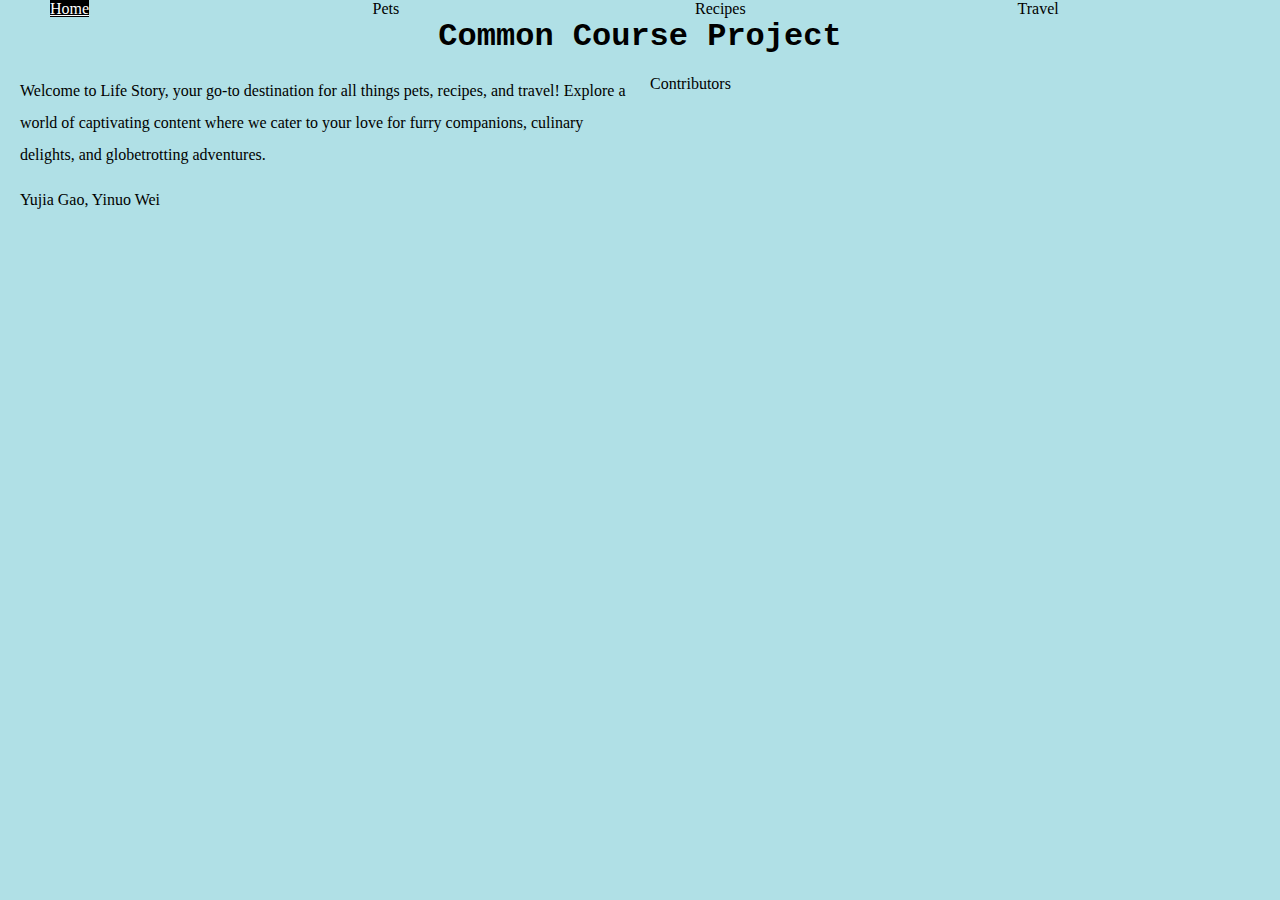
<file: index.html>
<!DOCTYPE html>
<html lang="en">

<head>
    <meta charset="UTF-8">
    <meta name="viewport" content="width=device-width, initial-scale=1.0">
    <link rel="stylesheet" href="css/reset.css">
    <link rel="stylesheet" href="css/style.css">    
    <title>Life Story</title>
</head>

<body>
    <a href="#main" class="skip-link">Skip to Main Content</a>
    <header>
        <nav>
            <ul>
                <li><a href="index.html" aria-current="page">Home <span class="visually-hidden">(current page)</span> </a></li>
                <li><a href="pets.html">Pets</a></li>
                <li><a href="recipes.html">Recipes</a></li>
                <li><a href="travel.html">Travel</a></li>
            </ul>
        </nav>
        <h1>Common Course Project</h1>

    </header>
    <main>
        <div id="main">
            <p>Welcome to Life Story, your go-to destination for all things pets, recipes, and travel! Explore a world
                of captivating content where we cater to your love for furry companions, culinary delights, and
                globetrotting adventures. </p>

        </div>

        <div>Contributors</div>
        Yujia Gao, Yinuo Wei

        <div></div>
        <div></div>
        <div></div>
        <div></div>
    </main>

</body>

</html>
</file>
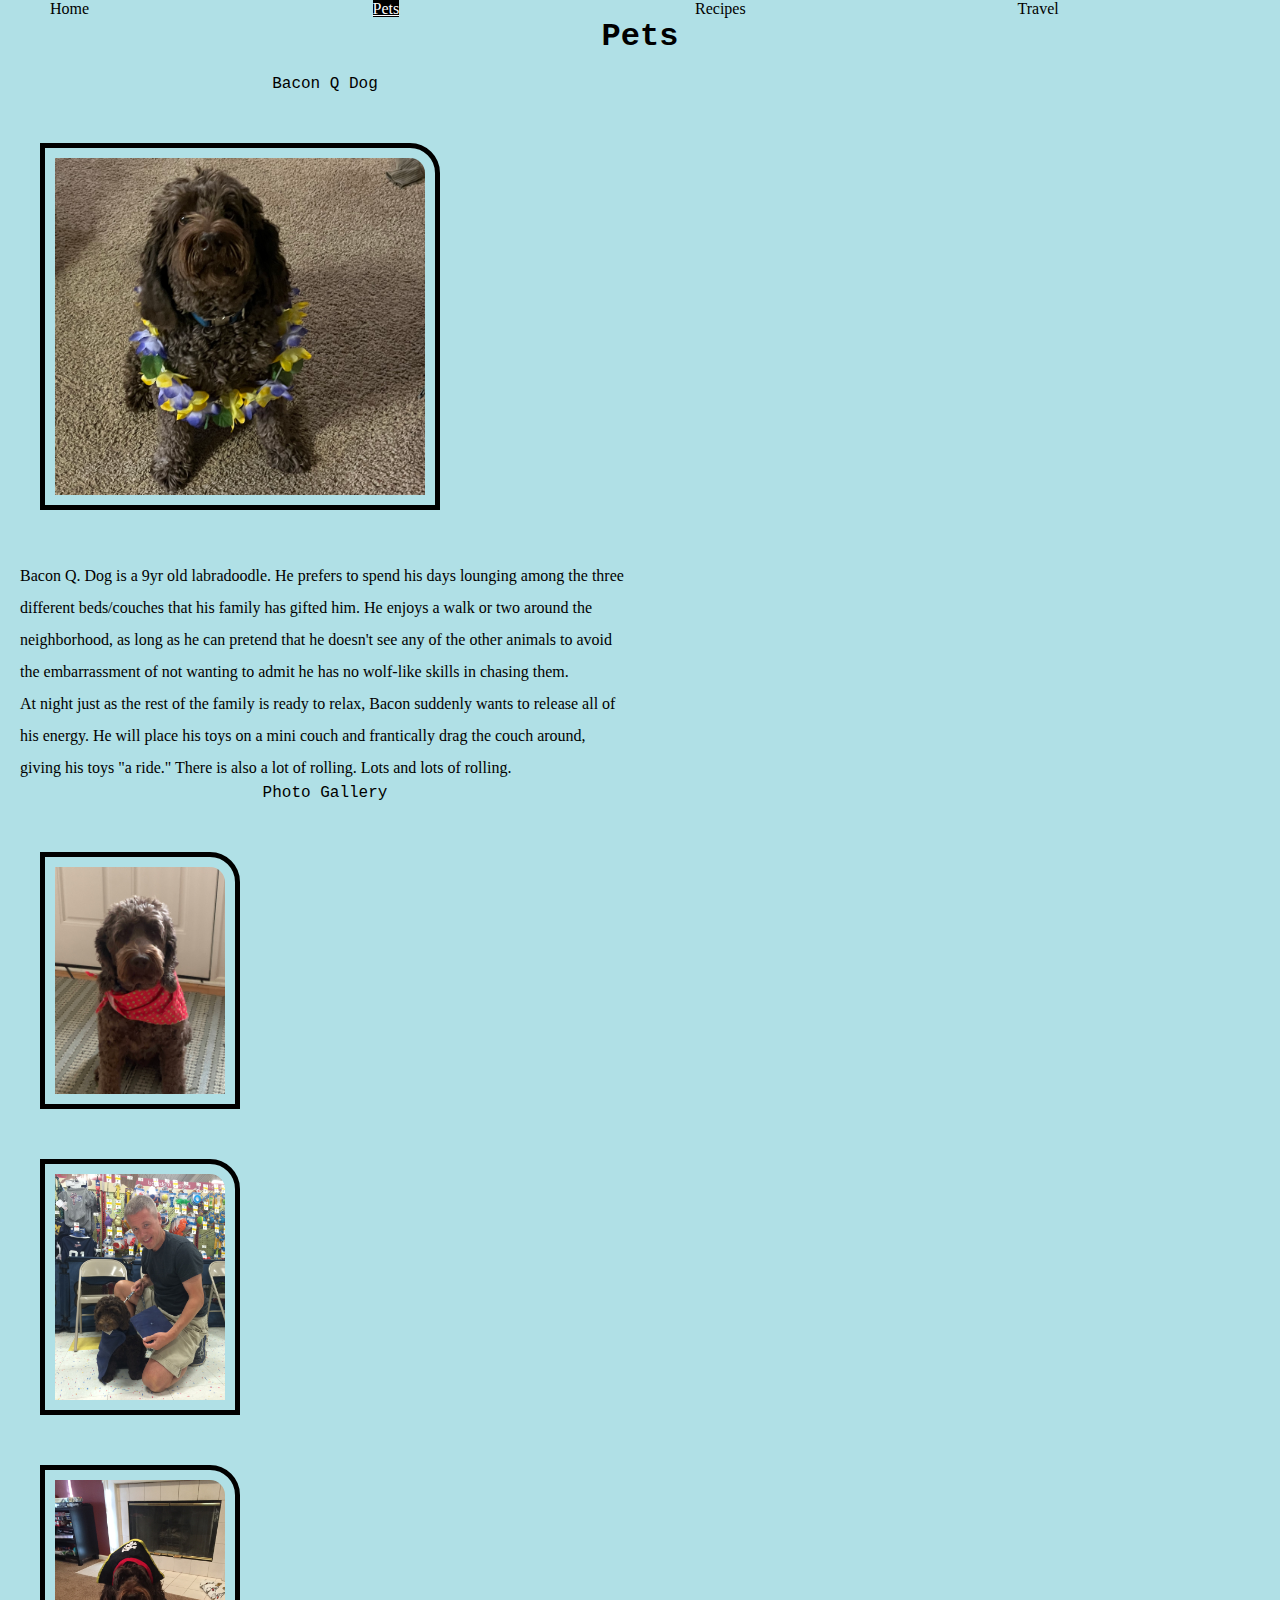
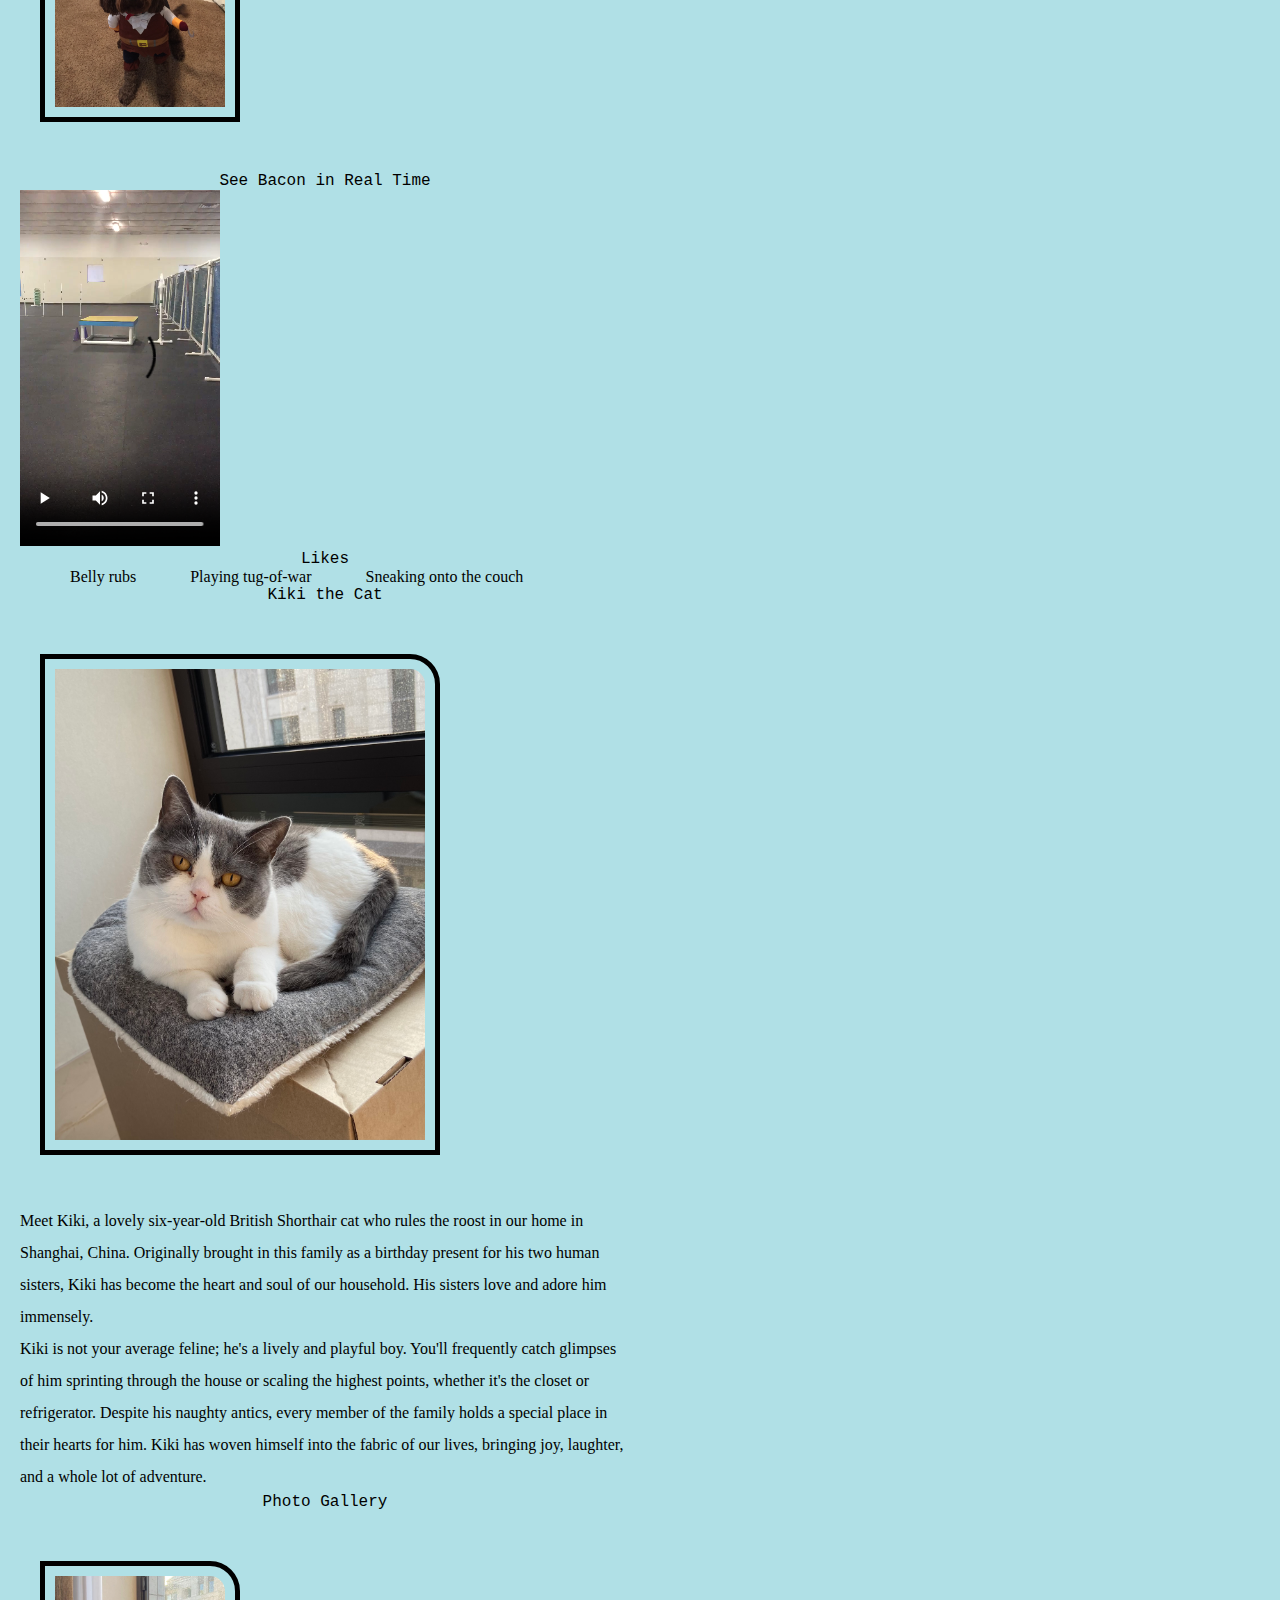
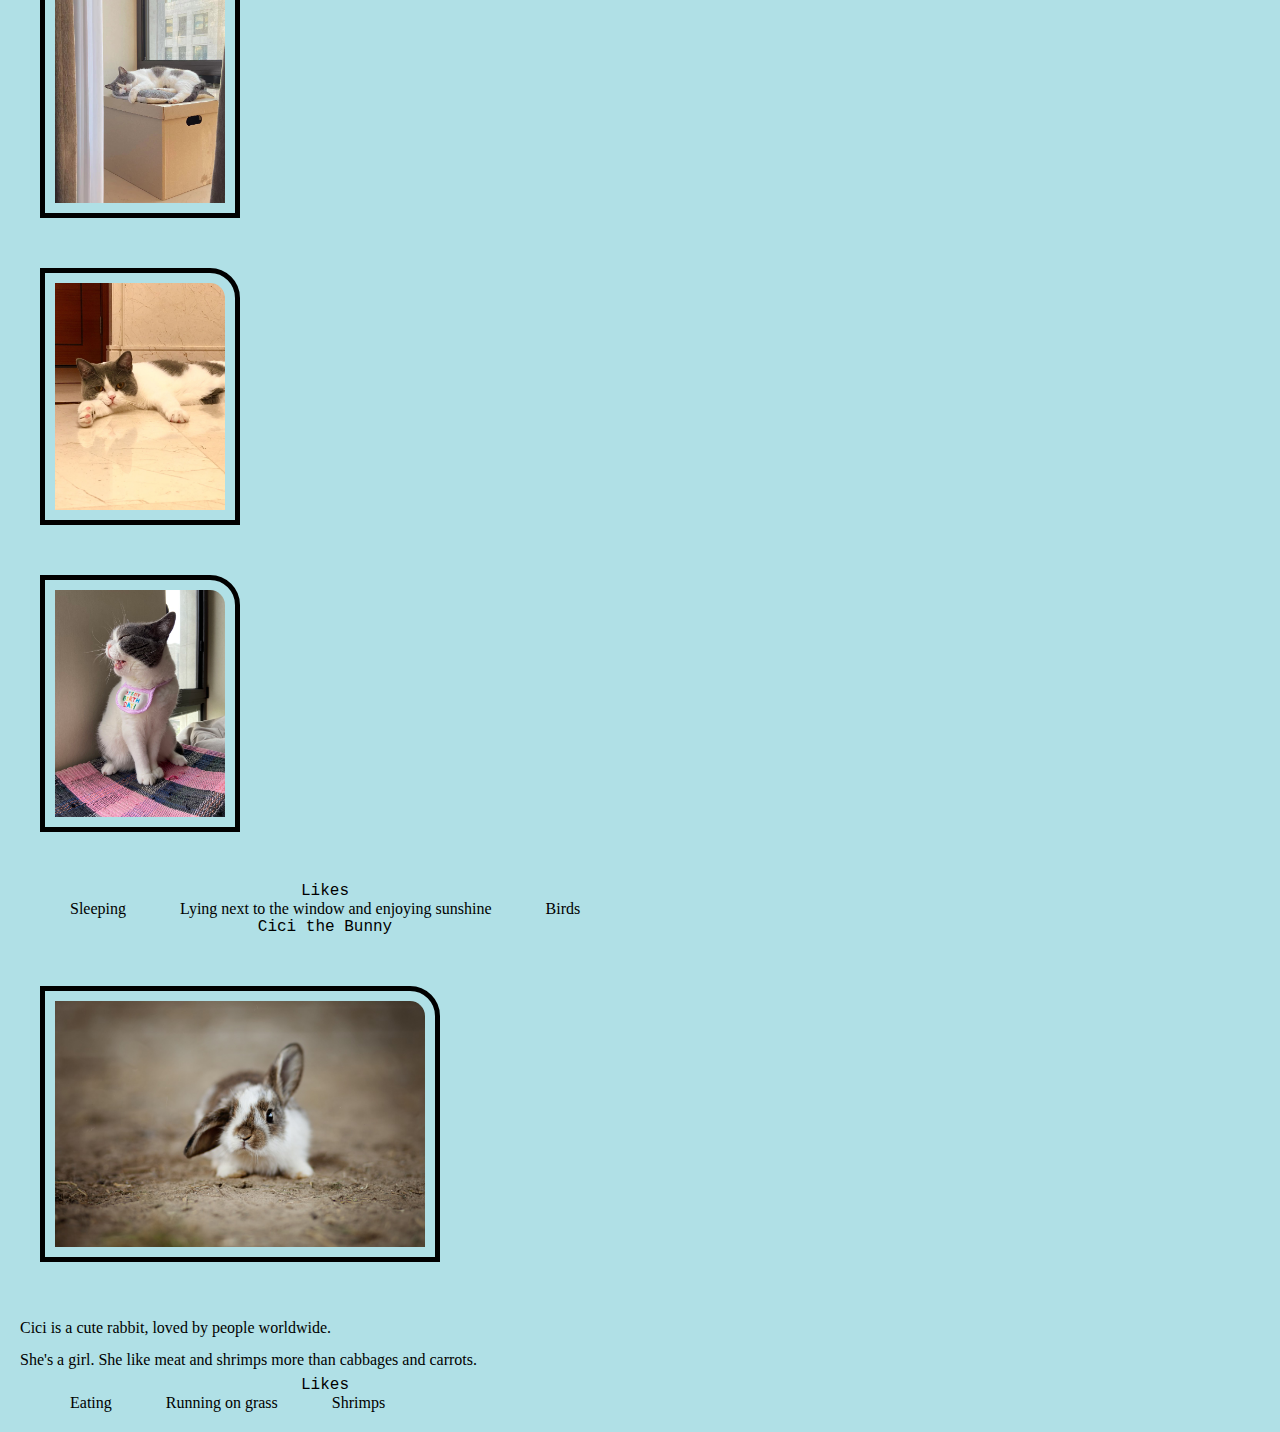
<file: pets.html>
<!DOCTYPE html>
<html lang="en">

<head>
    <meta charset="UTF-8">
    <meta name="viewport" content="width=device-width, initial-scale=1.0">
    <link rel="stylesheet" href="css/reset.css">
    <link rel="stylesheet" href="css/style.css">        
    <title>Pets</title>
</head>

<body>
    <a href="#main" class="skip-link">Skip to Main Content</a>
    <header>
        <nav>
            <ul>
                <li><a href="index.html">Home</a></li>
                <li class="active"><a href="pets.html" aria-current="page">Pets <span class="visually-hidden">(current page)</span></a></li>
                <li><a href="recipes.html">Recipes</a></li>
                <li><a href="travel.html">Travel</a></li>
            </ul>
        </nav>
        <h1>Pets</h1>

    </header>
    <main>
        <div id="main">
            <div>
                <h2>Bacon Q Dog</h2>
                <img src="images/bacon.jpg" width="400" alt="Brown labradoodle wearing colorful lei">

                <p>
                    Bacon Q. Dog is a 9yr old labradoodle. He prefers to spend his days lounging among the three
                    different beds/couches that his family has gifted
                    him. He enjoys a walk or two around the neighborhood, as long as he can pretend that he doesn't see
                    any of the other animals to avoid the
                    embarrassment of not wanting to admit he has no wolf-like skills in chasing them.
                </p>
                <P>
                    At night just as the rest of the family is ready to relax, Bacon suddenly wants to release all of
                    his energy. He will place his toys on a mini
                    couch and frantically drag the couch around, giving his toys "a ride." There is also a lot of
                    rolling. Lots and lots of rolling.
                </P>

                <h3>Photo Gallery</h3>
                <img src="images/bacon_bandana.JPG" width="200" alt="Brown labradoodle wearing an orange bandana">
                <img src="images/bacon_graduation.JPG" width="200"
                    alt="Small labradoodle puppy wearing a graduation cap and gown">
                <img src="images/bacon_halloween.JPG" width="200" alt="Brown labradoodle wearing a pirate costume">

                <h3>See Bacon in Real Time</h3>
                <video width="200" controls>
                    <source src="images/bacon_agility.mov">
                    Your browser does not support the video tag. This was a video of a girl and dog demonstrating a sit
                    and stay procedure
                </video>

                <h3>Likes</h3>
                <ul>
                    <li>Belly rubs</li>
                    <li>Playing tug-of-war</li>
                    <li>Sneaking onto the couch</li>
                </ul>
            </div>
            <div>
                <h2>Kiki the Cat</h2>
                <img src="images/kiki_normal.jpg" width="400" alt="A British Shorthair sitting calmly on a cushion">
                <p>
                    Meet Kiki, a lovely six-year-old British Shorthair cat who rules the roost in our home in Shanghai,
                    China. Originally brought in this
                    family as a birthday present for his two human sisters, Kiki has become the heart and soul of our
                    household. His sisters love and adore
                    him immensely.
                </p>
                <p>
                    Kiki is not your average feline; he's a lively and playful boy. You'll frequently catch glimpses of
                    him sprinting through the house or
                    scaling the highest points, whether it's the closet or refrigerator. Despite his naughty antics,
                    every member of the family holds a special
                    place in their hearts for him. Kiki has woven himself into the fabric of our lives, bringing joy,
                    laughter, and a whole lot of adventure.
                </p>

                <h3>Photo Gallery</h3>
                <img src="images/kiki_about_to_sleep.jpg" width="200"
                    alt="A British Shorthair lying on a carton and is about to fall asleep">
                <img src="images/kiki_chilling.jpg" width="200"
                    alt="A British Shorthair lying calmly on the floor with its head on its foreleg">
                <img src="images/kiki_yawn.jpg" width="200"
                    alt="A British Shorthair, with a pink bib around its neck, is yawning">

                <h3>Likes</h3>
                <ul>
                    <li>Sleeping</li>
                    <li>Lying next to the window and enjoying sunshine</li>
                    <li>Birds</li>
                </ul>
            </div>
            <div>
                <h2>Cici the Bunny</h2>
                <img src="images/bunny.jpeg" width="400" alt="A Bunny">
                <p>
                    Cici is a cute rabbit, loved by people worldwide.
                </p>
                <p>
                    She's a girl. She like meat and shrimps more than cabbages and carrots.
                </p>

                <!-- <h3>Photo Gallery</h3>
                <img src="images/kiki_about to sleep.jpg" width="200"
                    alt="A British Shorthair lying on a carton and is about to fall asleep">
                <img src="images/kiki_chilling.jpg" width="200"
                    alt="A British Shorthair lying calmly on the floor with its head on its foreleg">
                <img src="images/kiki_yawn.jpg" width="200"
                    alt="A British Shorthair, with a pink bib around its neck, is yawning"> -->

                <h3>Likes</h3>
                <ul>
                    <li>Eating</li>
                    <li>Running on grass</li>
                    <li>Shrimps</li>
                </ul>
            </div>
        </div>
    </main>

</body>

</html>
</file>
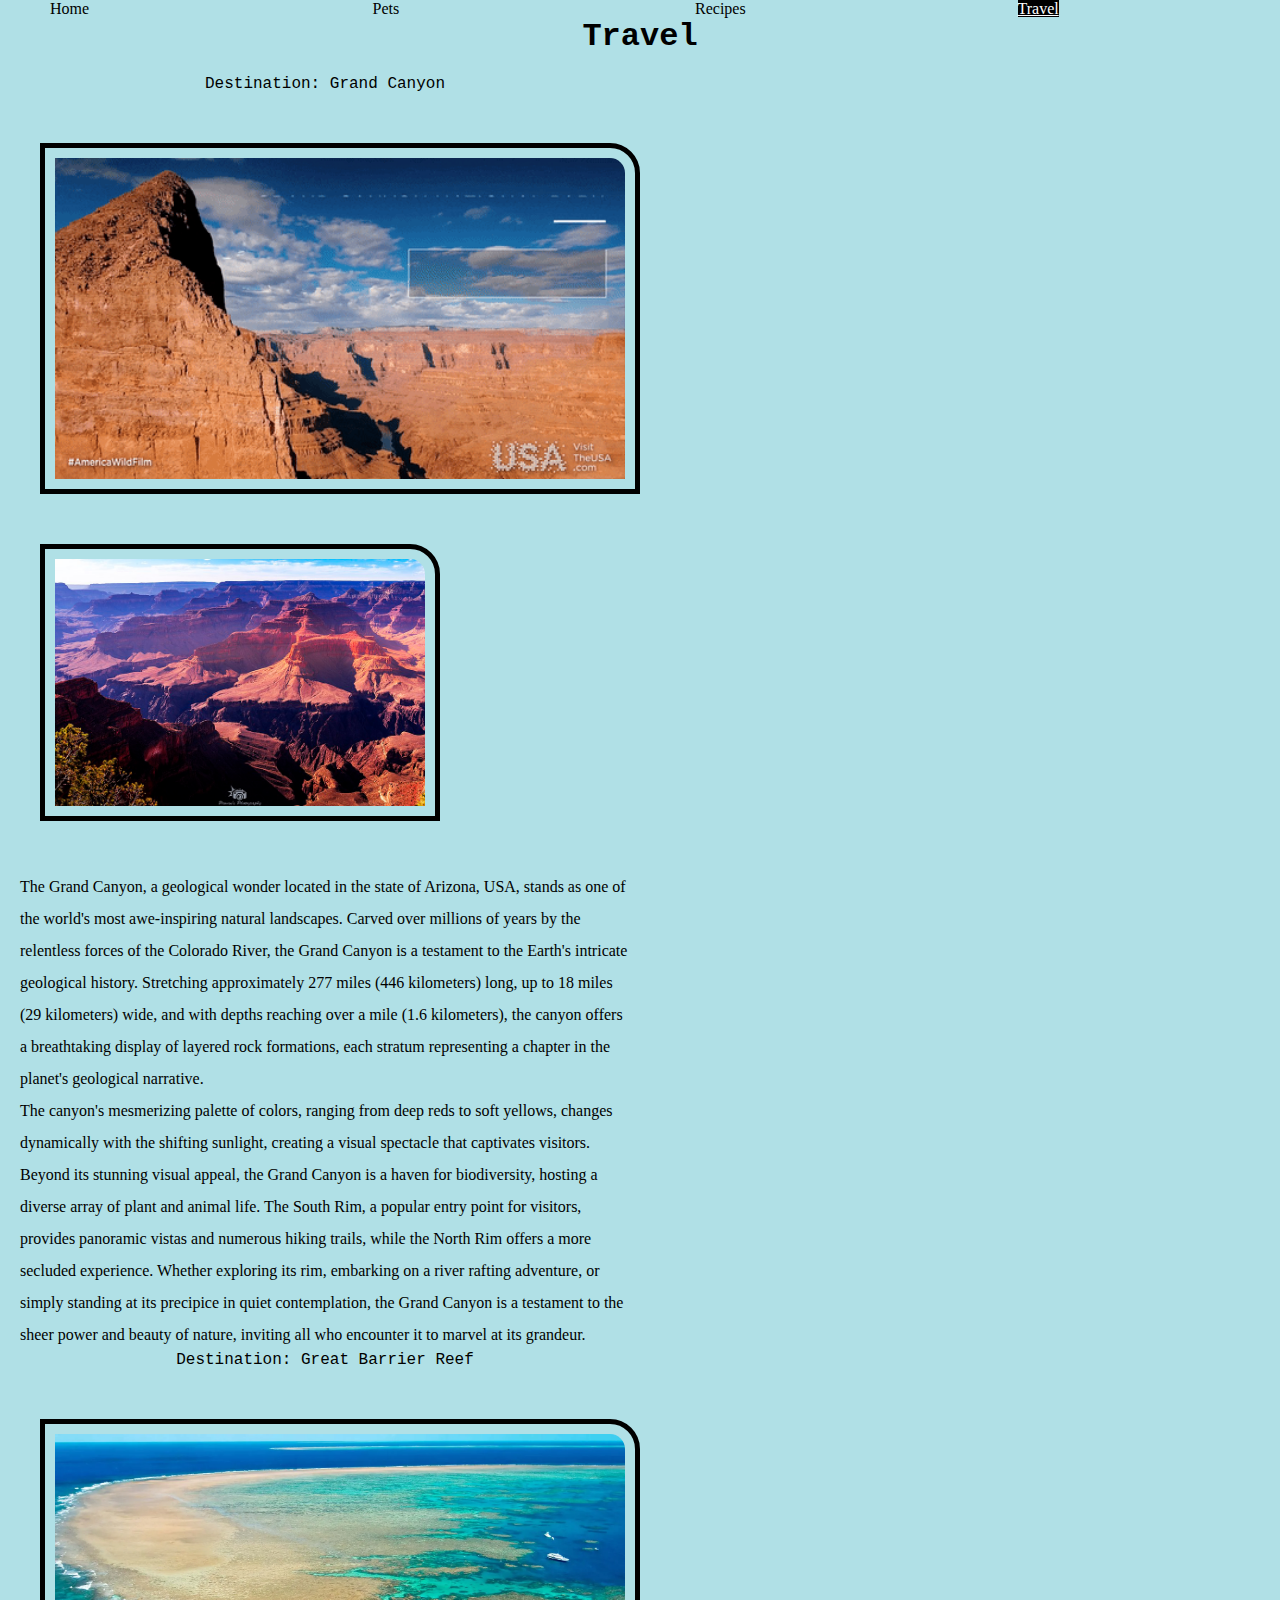
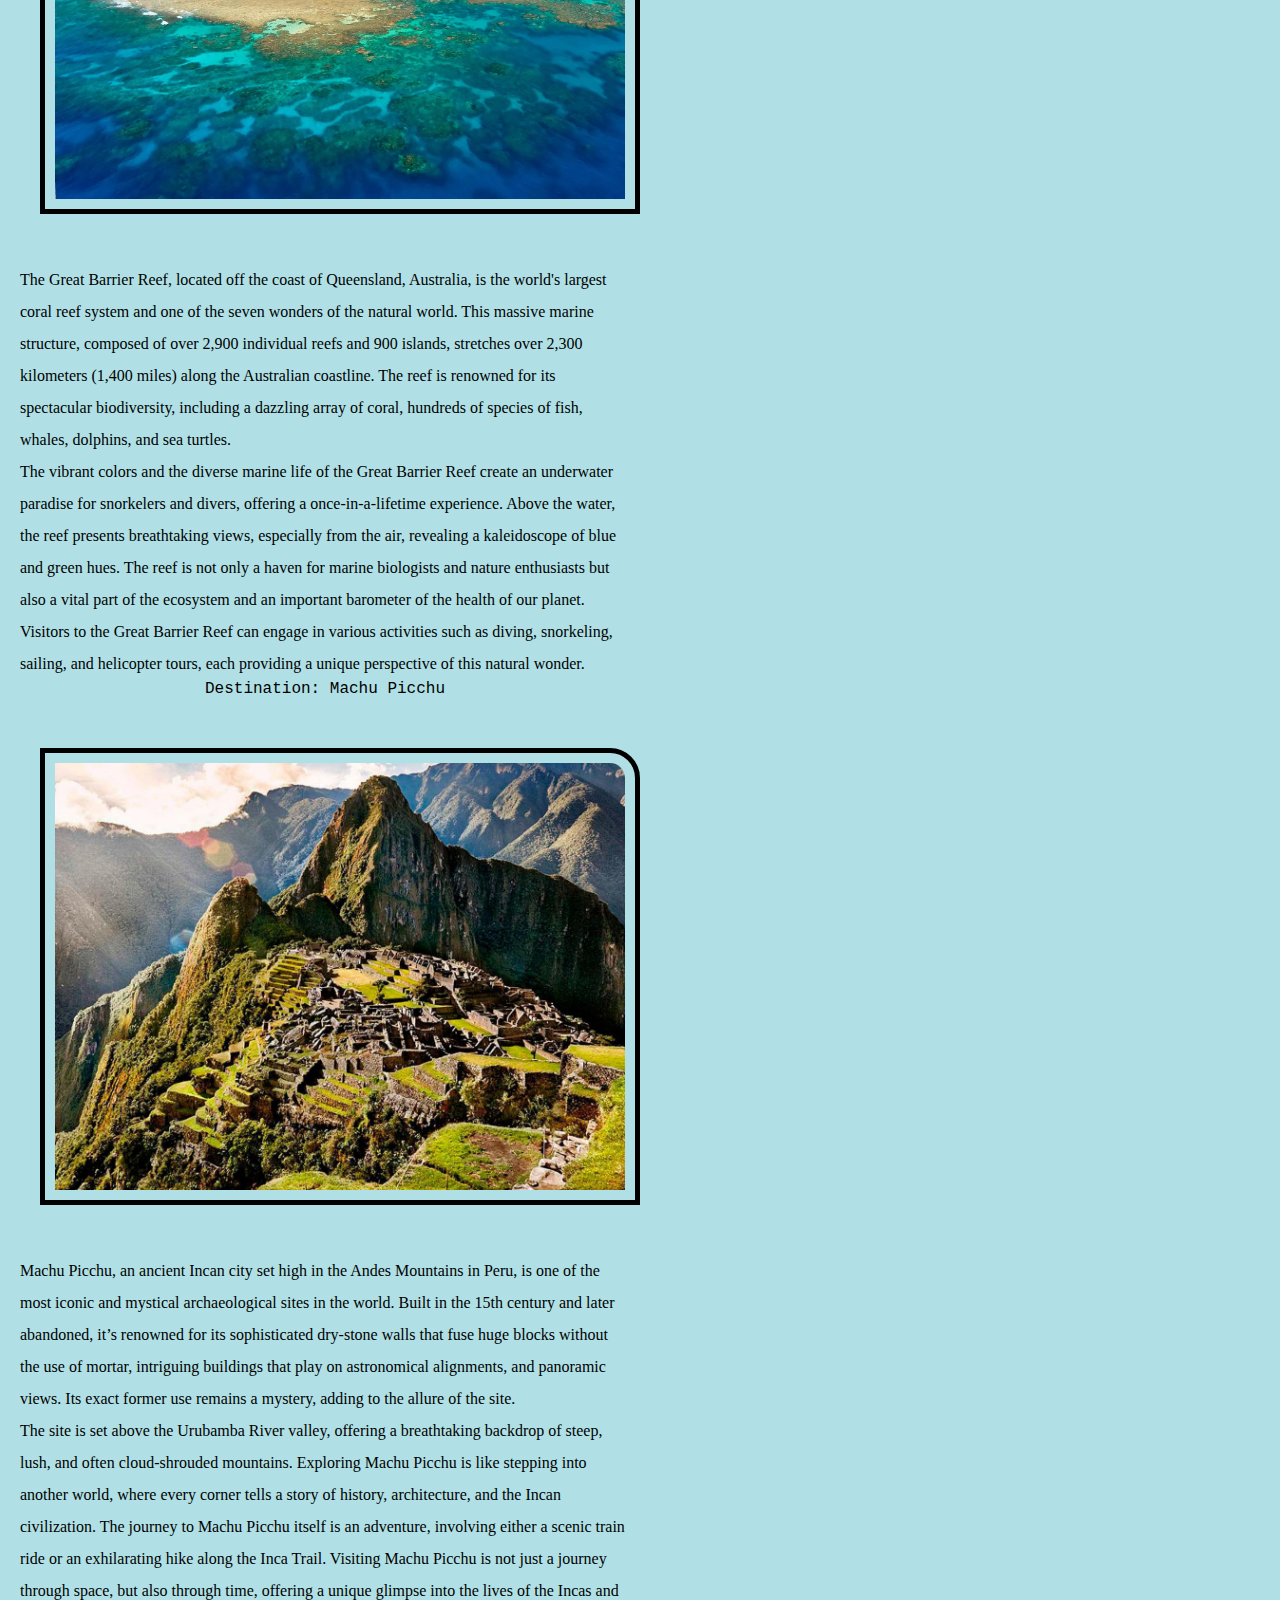
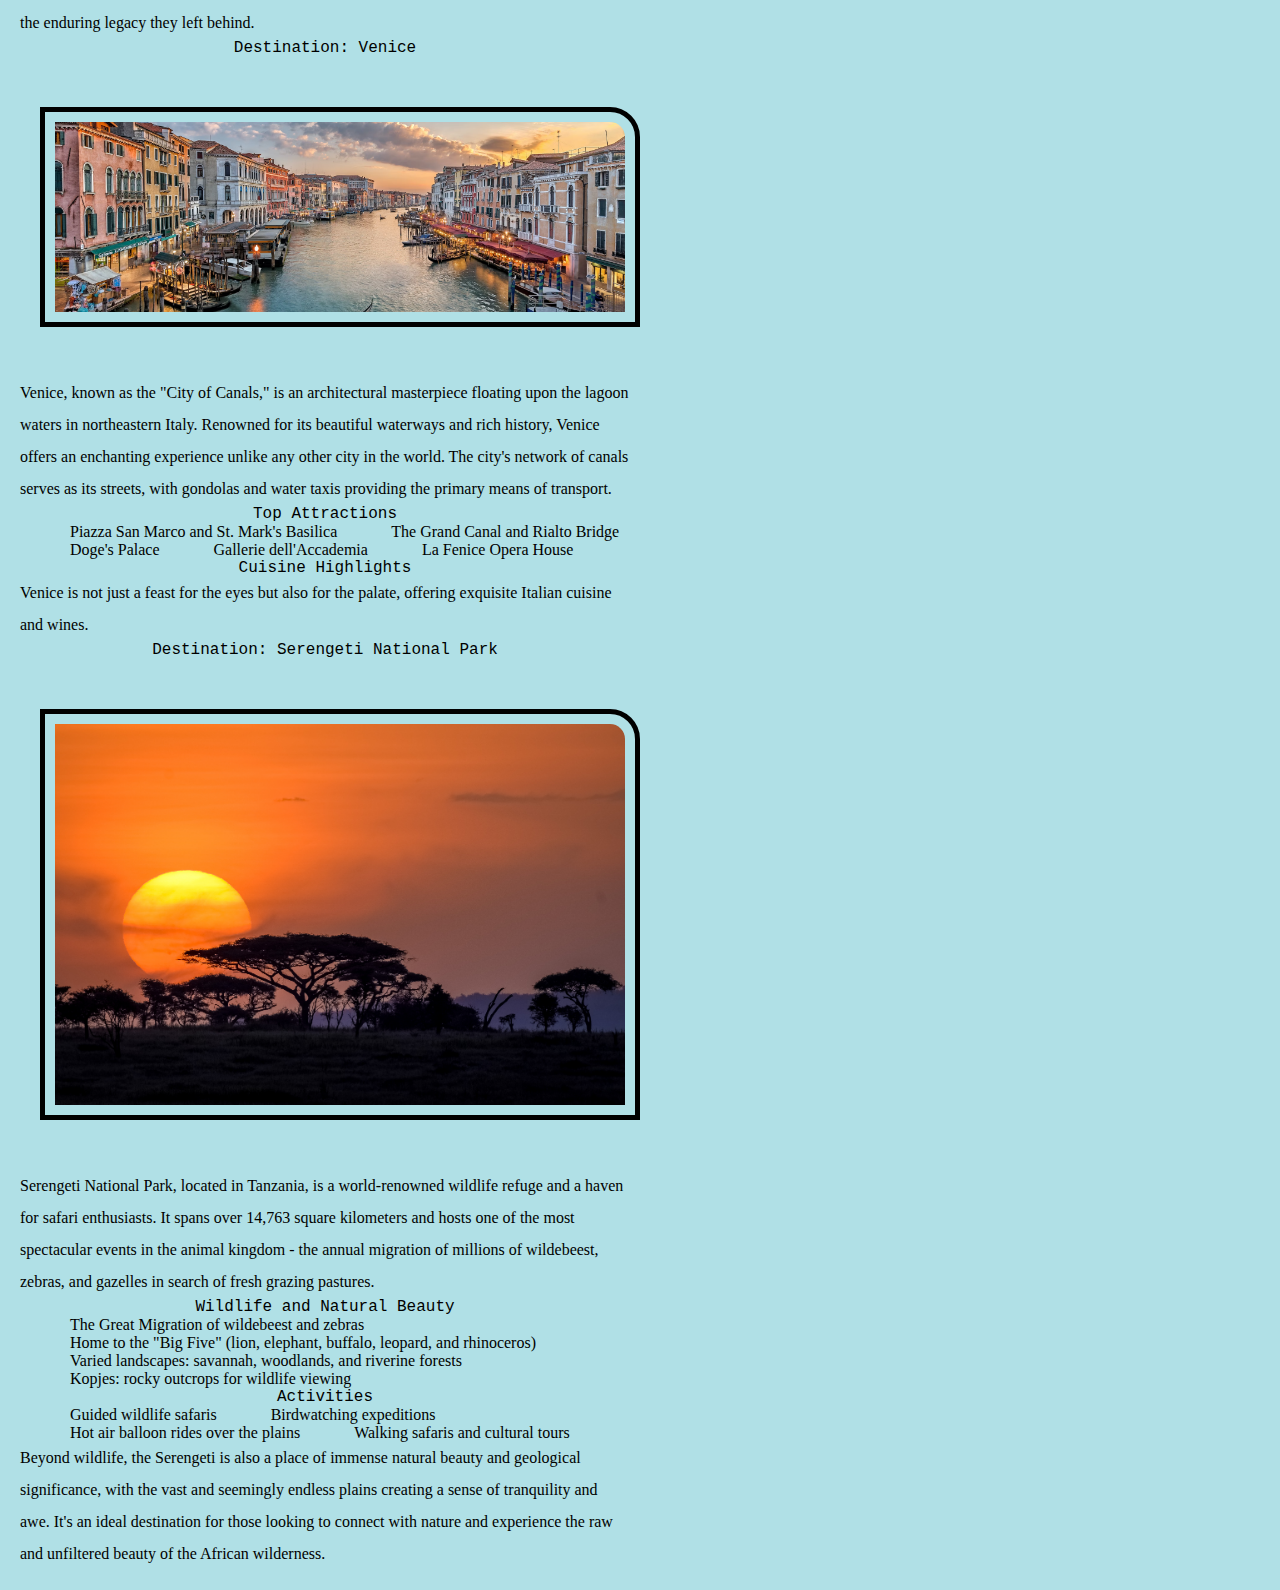
<file: travel.html>
<!DOCTYPE html>
<html lang="en">

<head>
    <meta charset="UTF-8">
    <meta name="viewport" content="width=device-width, initial-scale=1.0">
    <link rel="stylesheet" href="css/reset.css">
    <link rel="stylesheet" href="css/style.css">        
    <title>Travel</title>
</head>

<body>
    <a href="#main" class="skip-link">Skip to Main Content</a>
    <header>
        <nav>
            <ul>
                <li class="active"><a href="index.html">Home</a></li>
                <li><a href="pets.html">Pets</a></li>
                <li><a href="recipes.html">Recipes</a></li>
                <li class="active"><a href="travel.html" aria-current="page">Travel<span class="visually-hidden">(current page)</span></a></li>
            </ul>
        </nav>
        <h1>Travel</h1>
    </header>
    <main>
        <div id="main">
            <div>
                <h2>Destination: Grand Canyon</h2>
                <img src="images/grandcanyon_primary_gif.gif" width="600"
                    alt="A .gif image showing the view of the most classic view of Grand Canyon">
                <img src="images/grandcanyon_primary_nongif.jpg" width="400"
                    alt="A static image showing the birdview of the Grand Canyon">
                <p>
                    The Grand Canyon, a geological wonder located in the state of Arizona, USA, stands as one of the
                    world's most awe-inspiring natural landscapes.
                    Carved over millions of years by the relentless forces of the Colorado River, the Grand Canyon is a
                    testament to the Earth's intricate geological history.
                    Stretching approximately 277 miles (446 kilometers) long, up to 18 miles (29 kilometers) wide, and
                    with depths reaching over a mile (1.6 kilometers),
                    the canyon offers a breathtaking display of layered rock formations, each stratum representing a
                    chapter in the planet's geological narrative.
                </p>
                <p>
                    The canyon's mesmerizing palette of colors, ranging from deep reds to soft yellows, changes
                    dynamically with the shifting sunlight, creating a
                    visual spectacle that captivates visitors. Beyond its stunning visual appeal, the Grand Canyon is a
                    haven for biodiversity, hosting a diverse
                    array of plant and animal life. The South Rim, a popular entry point for visitors, provides
                    panoramic vistas and numerous hiking trails,
                    while the North Rim offers a more secluded experience. Whether exploring its rim, embarking on a
                    river rafting adventure, or simply standing
                    at its precipice in quiet contemplation, the Grand Canyon is a testament to the sheer power and
                    beauty of nature, inviting all who encounter
                    it to marvel at its grandeur.
                </p>
            </div>
            <div>
                <h2>Destination: Great Barrier Reef</h2>
                <img src="images/reef.webp" width="600" alt="An image showing the Great Barrier Reef">
                <p>
                    The Great Barrier Reef, located off the coast of Queensland, Australia, is the world's largest coral
                    reef system and one of the seven wonders of the natural world.
                    This massive marine structure, composed of over 2,900 individual reefs and 900 islands, stretches
                    over 2,300 kilometers (1,400 miles) along the Australian coastline.
                    The reef is renowned for its spectacular biodiversity, including a dazzling array of coral, hundreds
                    of species of fish, whales, dolphins, and sea turtles.
                </p>
                <p>
                    The vibrant colors and the diverse marine life of the Great Barrier Reef create an underwater
                    paradise for snorkelers and divers, offering a once-in-a-lifetime
                    experience. Above the water, the reef presents breathtaking views, especially from the air,
                    revealing a kaleidoscope of blue and green hues. The reef is not only
                    a haven for marine biologists and nature enthusiasts but also a vital part of the ecosystem and an
                    important barometer of the health of our planet.
                    Visitors to the Great Barrier Reef can engage in various activities such as diving, snorkeling,
                    sailing, and helicopter tours, each providing a unique perspective
                    of this natural wonder.
                </p>
            </div>
            <div>
                <h2>Destination: Machu Picchu</h2>
                <img src="images/machu.jpeg" width="600"
                    alt="An image showing the panoramic view of Machu Picchu amidst the Andes Mountains">
                <!-- <img src="images/machupicchu_primary_nongif.jpg" width="400" alt="A static image showing the intricate stone ruins of Machu Picchu"> -->
                <p>
                    Machu Picchu, an ancient Incan city set high in the Andes Mountains in Peru, is one of the most
                    iconic and mystical archaeological sites in the world.
                    Built in the 15th century and later abandoned, it’s renowned for its sophisticated dry-stone walls
                    that fuse huge blocks without the use of mortar,
                    intriguing buildings that play on astronomical alignments, and panoramic views. Its exact former use
                    remains a mystery, adding to the allure of the site.
                </p>
                <p>
                    The site is set above the Urubamba River valley, offering a breathtaking backdrop of steep, lush,
                    and often cloud-shrouded mountains. Exploring Machu Picchu
                    is like stepping into another world, where every corner tells a story of history, architecture, and
                    the Incan civilization. The journey to Machu Picchu
                    itself is an adventure, involving either a scenic train ride or an exhilarating hike along the Inca
                    Trail. Visiting Machu Picchu is not just a journey through
                    space, but also through time, offering a unique glimpse into the lives of the Incas and the enduring
                    legacy they left behind.
                </p>
            </div>
            <div>
                <h2>Destination: Venice</h2>
                <img src="images/venice.avif" width="600"
                    alt="A .gif image showing the serene canals of Venice with gondolas">
                <p>
                    Venice, known as the "City of Canals," is an architectural masterpiece floating upon the lagoon
                    waters in northeastern Italy. Renowned for its beautiful waterways and rich history, Venice offers
                    an enchanting experience unlike any other city in the world. The city's network of canals serves as
                    its streets, with gondolas and water taxis providing the primary means of transport.
                </p>
                <h3>Top Attractions</h3>
                <ul>
                    <li>Piazza San Marco and St. Mark's Basilica</li>
                    <li>The Grand Canal and Rialto Bridge</li>
                    <li>Doge's Palace</li>
                    <li>Gallerie dell'Accademia</li>
                    <li>La Fenice Opera House</li>
                </ul>
                <h3>Cuisine Highlights</h3>
                <p>
                    Venice is not just a feast for the eyes but also for the palate, offering exquisite Italian cuisine
                    and wines.
                </p>
            </div>
            <div>
                <h2>Destination: Serengeti National Park</h2>
                <img src="images/Serengeti_sunset.jpeg" width="600"
                    alt="A .gif image showing the vast plains of Serengeti with migrating wildebeest">
                <p>
                    Serengeti National Park, located in Tanzania, is a world-renowned wildlife refuge and a haven for
                    safari enthusiasts. It spans over 14,763 square kilometers and hosts one of the most spectacular
                    events in the animal kingdom - the annual migration of millions of wildebeest, zebras, and gazelles
                    in search of fresh grazing pastures.
                </p>
                <h3>Wildlife and Natural Beauty</h3>
                <ul>
                    <li>The Great Migration of wildebeest and zebras</li>
                    <li>Home to the "Big Five" (lion, elephant, buffalo, leopard, and rhinoceros)</li>
                    <li>Varied landscapes: savannah, woodlands, and riverine forests</li>
                    <li>Kopjes: rocky outcrops for wildlife viewing</li>
                </ul>
                <h3>Activities</h3>
                <ul>
                    <li>Guided wildlife safaris</li>
                    <li>Birdwatching expeditions</li>
                    <li>Hot air balloon rides over the plains</li>
                    <li>Walking safaris and cultural tours</li>
                </ul>
                <p>
                    Beyond wildlife, the Serengeti is also a place of immense natural beauty and geological
                    significance, with the vast and seemingly endless plains creating a sense of tranquility and awe.
                    It's an ideal destination for those looking to connect with nature and experience the raw and
                    unfiltered beauty of the African wilderness.
                </p>
            </div>
        </div>
    </main>

</body>

<!-- <footer>
    <p>Word description on this page is generated by ChatGPT.</p>
</footer> -->

</html>
</file>
<file: css/style.css>
body {
    background-color: powderblue;
    /* font-family:  "Lucida Console", "Courier New", monospace; */
  }

#main{
  color: black;
}

p{
  line-height: 200%;
}

h1 { 
    font-size: xx-large;
    font-family: "Lucida Console", "Courier New", monospace;
    text-align: center;
    font-weight: bold;
  }

h2,h3 { 
    font-family: "Lucida Console", "Courier New", monospace;
    text-align: center;
  }
  
img{
  border: solid 5px black;
  padding: 10px;
  margin: 50px 20px;
  border-top-right-radius: 30px;
  max-width: 100%;
  height: auto;
  display: block;
}

li{
  display: inline-block;
  margin-left: 50px;
}

a[aria-current="page"] {
  color: #fff;
  background-color: black;
  /* border-bottom: 2px solid #0056b3; */
  text-decoration: underline;
}

.visually-hidden {
  position: absolute;
  width: 1px;
  height: 1px;
  margin: -1px;
  padding: 0;
  overflow: hidden;
  clip: rect(0, 0, 0, 0);
  border: 0;
}

.skip-link {
  position: absolute;
  top: -40px;
  left: 0;
  background: #000;
  color: white;
  padding: 8px;
  z-index: 100;
  transition: top 0.3s;
}

.skip-link:focus {
  top: 0;
}

nav ul {
  display: grid;
  grid-template-columns: repeat(auto-fill, minmax(120px, 1fr));
  gap: 10px;
  padding: 0;
  list-style-type: none;
}

@media (min-width: 768px) { 
  nav ul {
    grid-template-columns: repeat(4, 1fr); 
  }
}

main {
  display: grid;
  grid-template-columns: 1fr;
  gap: 20px;
  padding: 20px;
}

@media (min-width: 768px) {
  main {
    grid-template-columns: repeat(2, 1fr);
  }
}

@media (prefers-reduced-motion: reduce) {
  * {
    animation-duration: 0s !important;
    animation-iteration-count: 1 !important; 
    transition-duration: 0s !important;
  }
}
</file>
